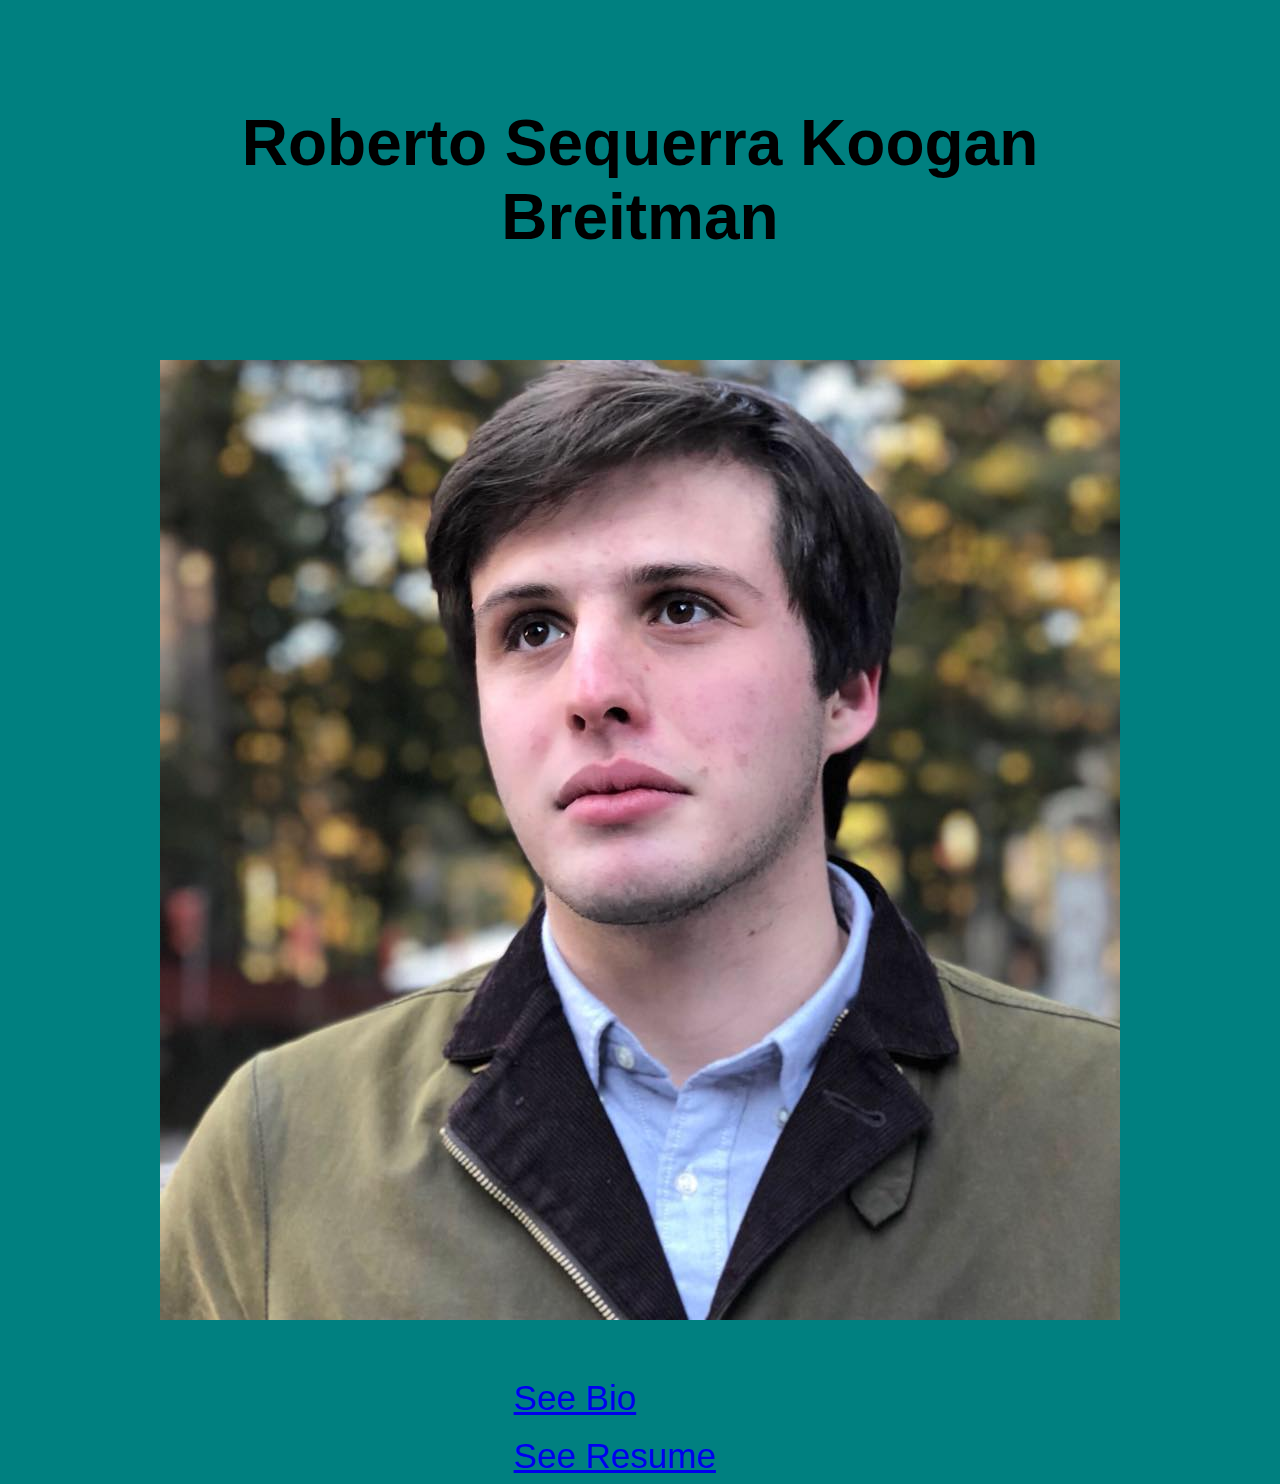
<file: index.html>
<!DOCTYPE html>

<html lang = "en">
	<head>
		<title>Roberto Breitman - index </title>
		<link rel="stylesheet" href="general_style.css" />

	</head>


	<body>
		<h1>Roberto Sequerra Koogan Breitman</h1>

		<h1><img src="pic.jpg" alt="Picture fo Roberto" /></h1>
		
	    <span class="Link_block">
	    <a href = "https://rbreitman.github.io/bio" target= "_blank">See Bio </a>
	    </span>

	    <p>     </p>

	    <span class="Link_block">
	    <a href = "https://rbreitman.github.io/resume" target= "_blank">See Resume </a>
	    </span>

	</body>
</file>
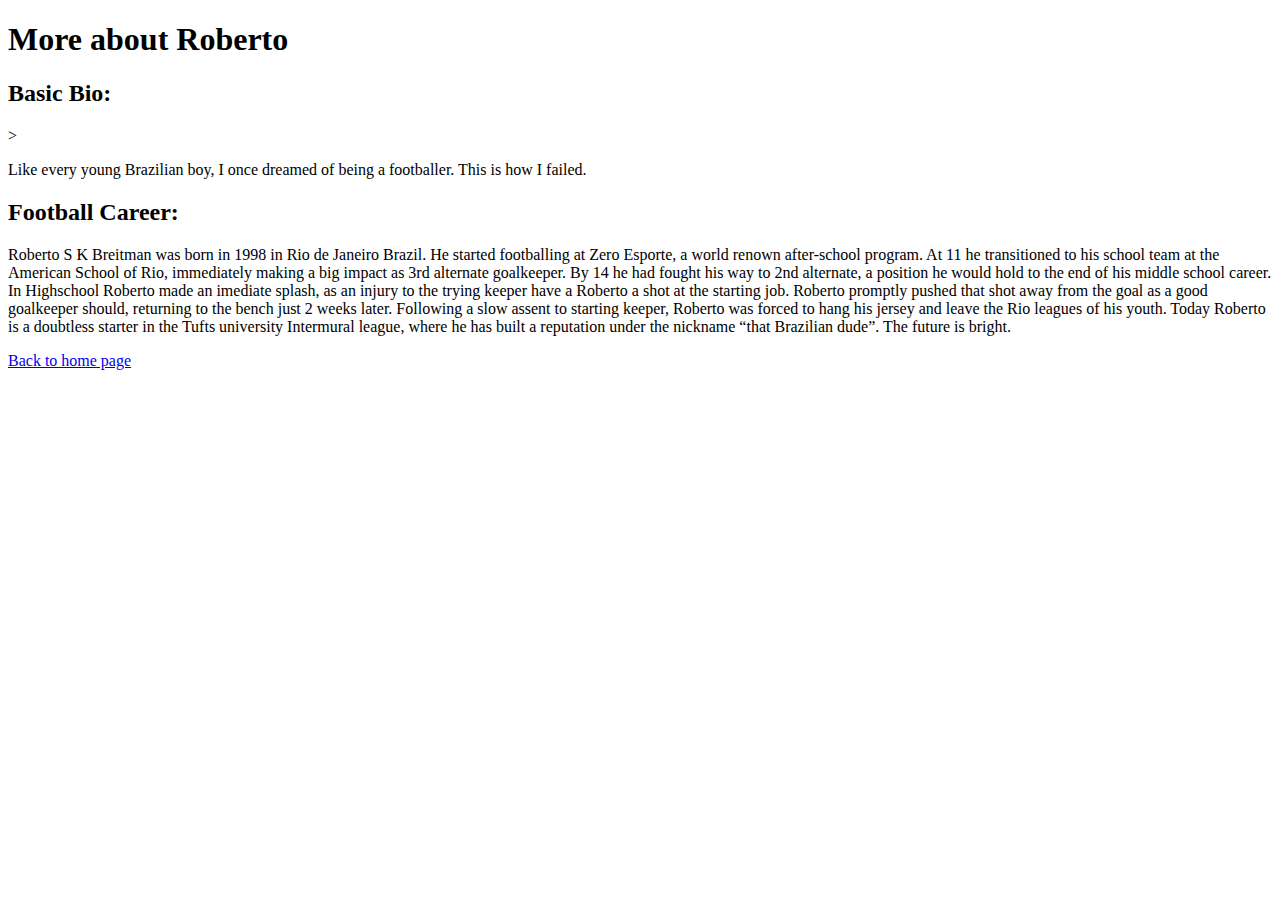
<file: bio.html>
<!DOCTYPE html>

<html lang = "en">
	<head>
		<title>Roberto Breitman - Bio</title>
		<!--style sheet here  yaya -->
	</head>


	<body>
		<h1>More about Roberto </h1>
		<h2>Basic Bio:</h2>
		<p></p>>



		<p>Like every young Brazilian boy, I once dreamed of being a footballer.
	    This is how I failed.</p>
		<h2>Football Career:</h2>
		<p>Roberto S K Breitman was born in 1998 in Rio de Janeiro Brazil. He started  
		footballing at Zero Esporte, a world renown after-school program. At 11 he 
		transitioned to his school team at the American School of Rio, immediately making a big
		impact as 3rd alternate goalkeeper. By 14 he had fought his way to 2nd alternate, a 
		position he would hold to the end of his middle school career. In Highschool Roberto made
	 	an imediate splash, as an injury to the trying keeper have a Roberto a shot at the starting
	  	job. Roberto promptly pushed that shot away from the goal as a good goalkeeper should, 
		returning to the bench just 2 weeks later. Following a slow assent to starting keeper,
	 	Roberto was forced to hang his jersey and leave the Rio leagues of his youth. Today
	  	Roberto is a doubtless starter in the Tufts university Intermural league, where
	  	he has built a reputation under the nickname “that Brazilian dude”.
	    The future is bright. </p>

	    <p><a href = "https://rbreitman.github.io" target= "_blank">Back to home page </a></p>
	</body>
</file>
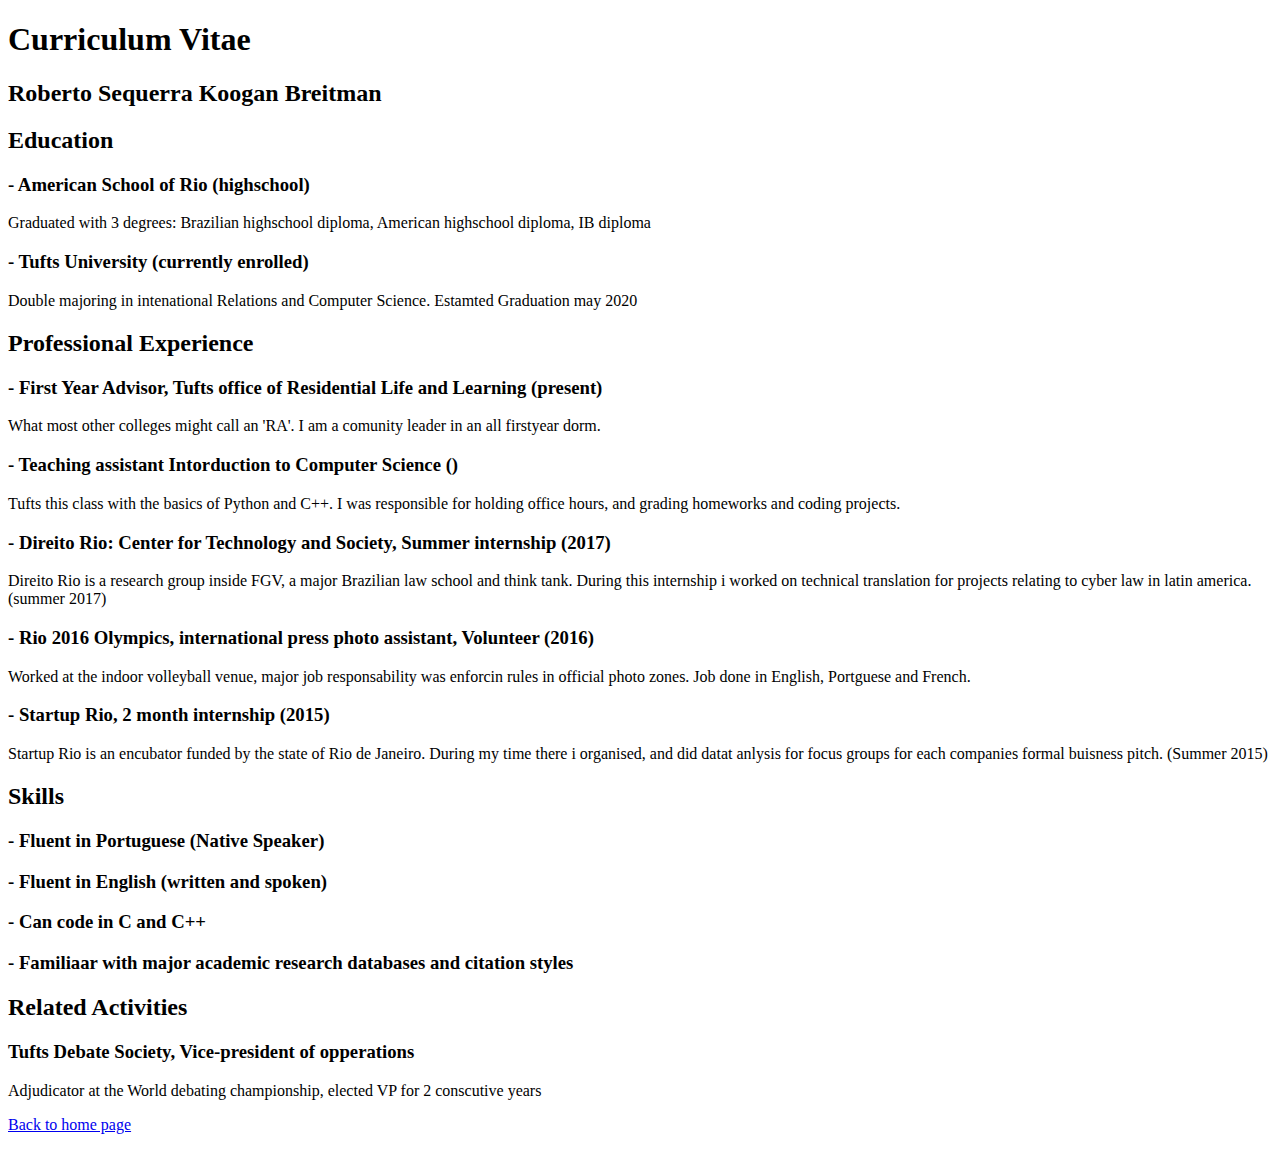
<file: resume.html>
<!DOCTYPE html>

<html lang = "en">
	<head>
		<title>Roberto Breitman - Resume</title>
		<!--style sheet here -->
	</head>


	<body>
		<h1>Curriculum Vitae</h1>

		<h2>Roberto Sequerra Koogan Breitman</h2>

		<h2>Education</h2>
			<h3>- American School of Rio (highschool) </h3>
				<p>Graduated with 3 degrees: Brazilian highschool diploma, American highschool 
				diploma, IB diploma </p>

			<h3>- Tufts University (currently enrolled) </h3>
				<p>Double majoring in intenational Relations and Computer Science. Estamted 
				Graduation may 2020</p>

		<h2>Professional Experience</h2>
			<h3>- First Year Advisor, Tufts office of Residential Life and Learning (present) </h3>
					<p> What most other colleges might call an 'RA'. I am a comunity leader in an all
					 firstyear dorm.</p>
			<h3>- Teaching assistant Intorduction to Computer Science () </h3>
					<p>Tufts this class with the basics of Python and C++. I was responsible for
					 holding office hours, and grading homeworks and coding projects.</p>
			<h3>- Direito Rio: Center for Technology and Society, Summer internship (2017)</h3>
					<p>Direito Rio is a research group inside FGV, a major Brazilian law school and 
					 think tank. During this internship i worked on technical translation for 
					 projects relating to cyber law in latin america. (summer 2017)</p>
			<h3>- Rio 2016 Olympics, international press photo assistant, Volunteer (2016)</h3>
					<p>Worked at the indoor volleyball venue, major job responsability was enforcin
					 rules in official photo zones. Job done in English, Portguese and French.</p>
			<h3>- Startup Rio, 2 month internship (2015)</h3>
					<p> Startup Rio is an encubator funded by the state of Rio de Janeiro. During my
					    time there i organised, and did datat anlysis for focus groups for each 
					    companies formal buisness pitch. (Summer 2015)</p>

		<h2>Skills</h2>
			<h3> - Fluent in Portuguese (Native Speaker)<h3>
			<h3> - Fluent in English (written and spoken)<h3>
			<h3> - Can code in C and C++ <h3>
			<h3> - Familiaar with major academic research databases and citation styles <h3>	
 
		<h2>Related Activities</h2>
			<h3>Tufts Debate Society, Vice-president of opperations</h3>
					<p>Adjudicator at the World debating championship, elected VP for 2 conscutive 
					years</p>
		  
	    <p><a href = "https://rbreitman.github.io" target= "_blank">Back to home page </a></p>
	</body>
</file>
<file: general_style.css>
body {
	font-family: Helvetica,Times New Roman,sans-serif ;
	background-color: teal ;
}

h1 {
	text-align: center;
	font-size: 64px;
	padding-top: 5%;
	margin-left: 10%;
	margin-right: 10%;
	
}

h4{
	text-align: center;
	font-size: 40px;
	padding-bottom: 2%;
	margin-left: 8%;
	margin-right: 8%;
}

h2 {
	font-size: 30px;
	margin-left: 1%;
	
}

h3 {
	font-size: 20px;
	margin-left: 3%;
}

p {
	font-size: 18px;
	margin-left: 5%;
}

.Link_block {
	text-align: center;
	font-size: 35px;
	padding-top: 5%;
	margin-left: 40%;
	margin-right: 15%;
}
</file>
